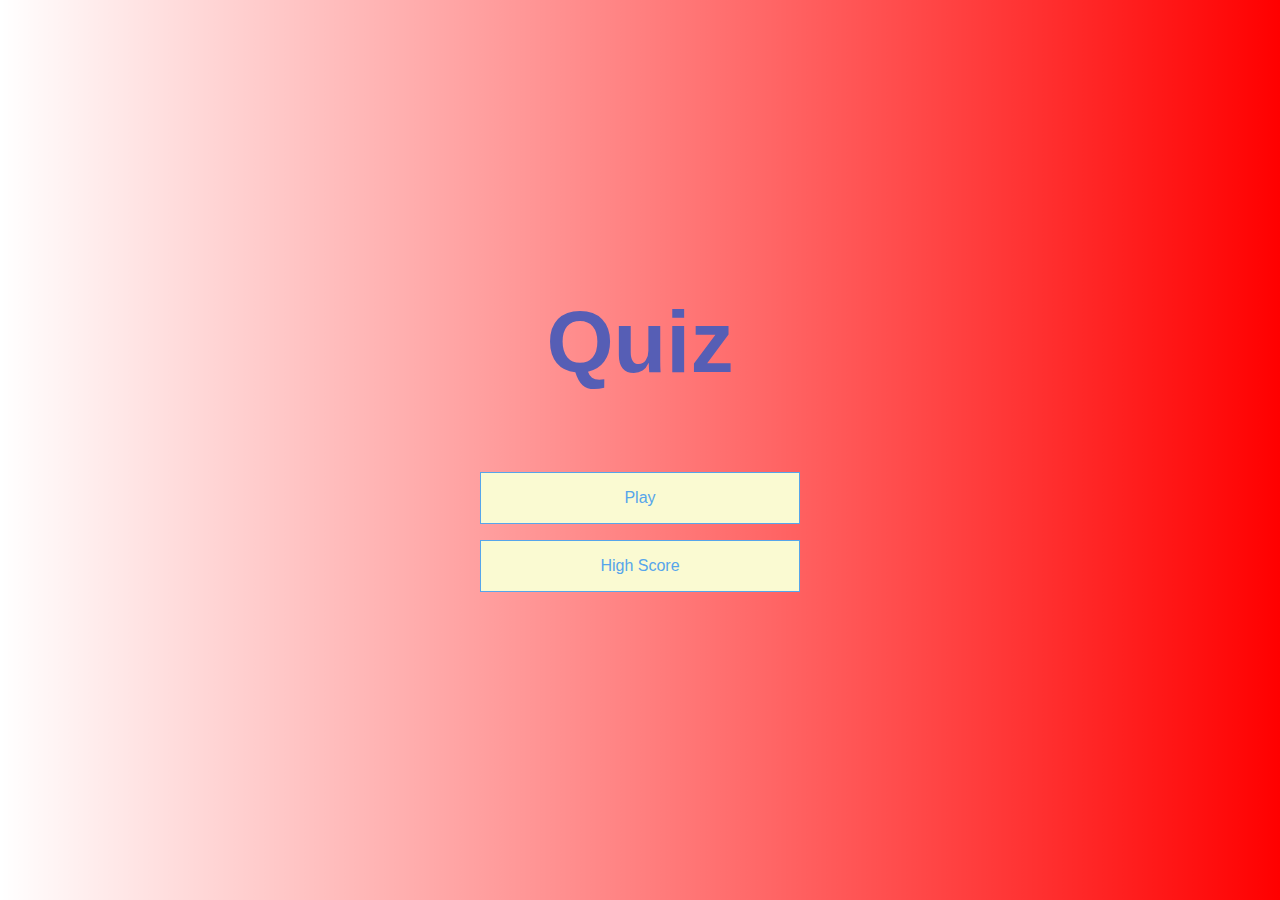
<file: index.html>
<!DOCTYPE html>
<html lang="en-US">

<head>
    <meta charset="UTF-8">
    <meta name="viewport" content="width=device-width, initial-scale=1.0">
    <link rel="stylesheet" href="app.css">
    <title>Quiz App</title>
</head>

<body>
    <div class="container">
        <div id="home" class="flex-center flex-column">
            <h1>Quiz</h1>
            <a class="btn" href="game.html">Play</a>
            <a class="btn" href="highscore.html">High Score</a>
        </div>
    </div>
</body>

</html>
</file>
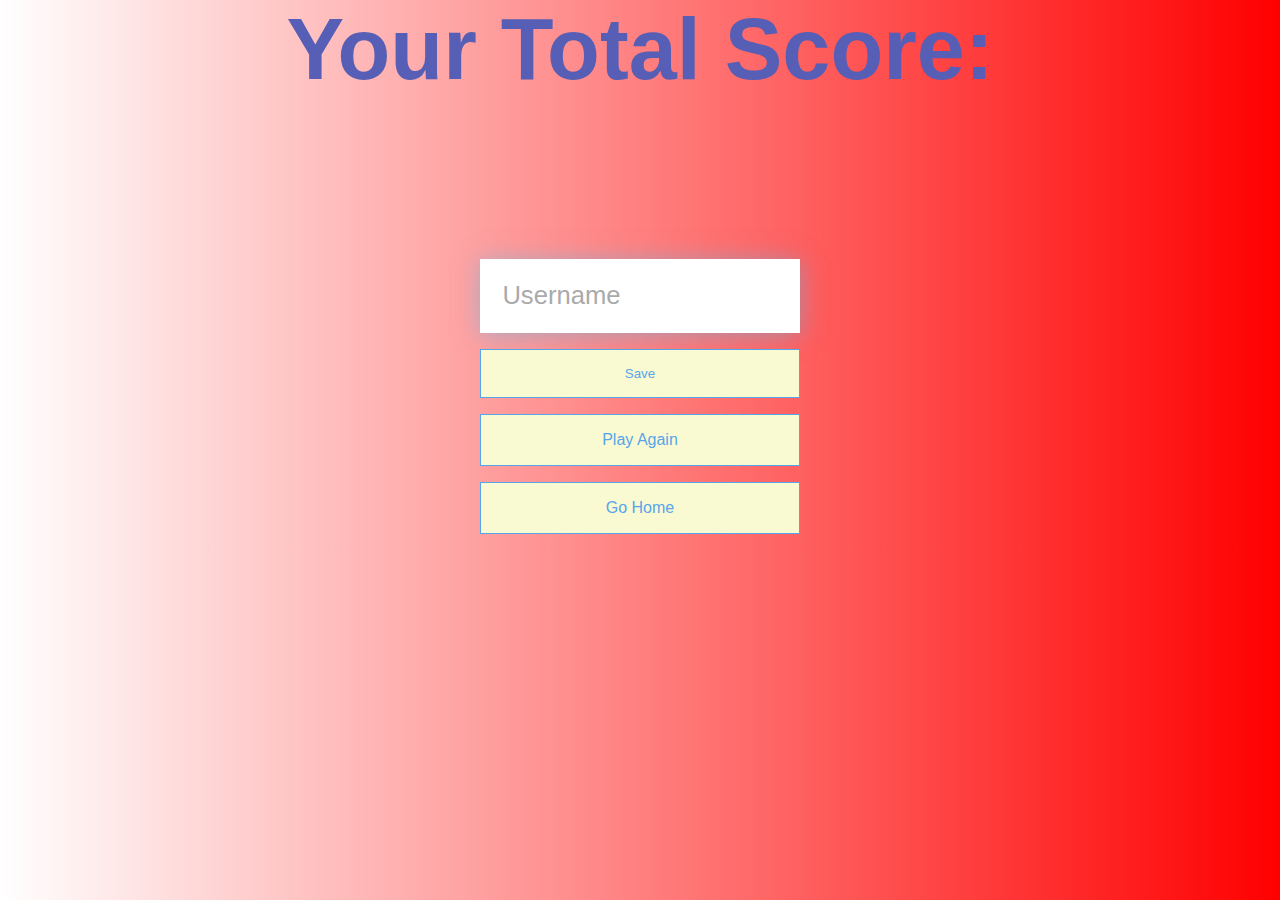
<file: end.html>
<!DOCTYPE html>
<html lang="en">

<head>
    <meta charset="UTF-8">
    <meta name="viewport" content="width=device-width, initial-scale=1.0">
    <link rel="stylesheet" href="app.css">
    <title>Congrats</title>
</head>

<body>
    <div id="container">
        <div id="end" class="flex-center flex-column">
            <h1>Your Total Score:</h1>
            <h1 id="finalScore">0</h1>
            <form>
                <input type="text" id="username" name="username" placeholder="Username">
                <button onclick="saveHighScore(event)" id="saveScoreBtn" type="submit" class="btn"
                    disabled>Save</button>
            </form>
            <a href="game.html" class="btn">Play Again</a>
            <a href="index.html" class="btn">Go Home</a>
        </div>
    </div>
    <script src="end.js"></script>
</body>
</file>
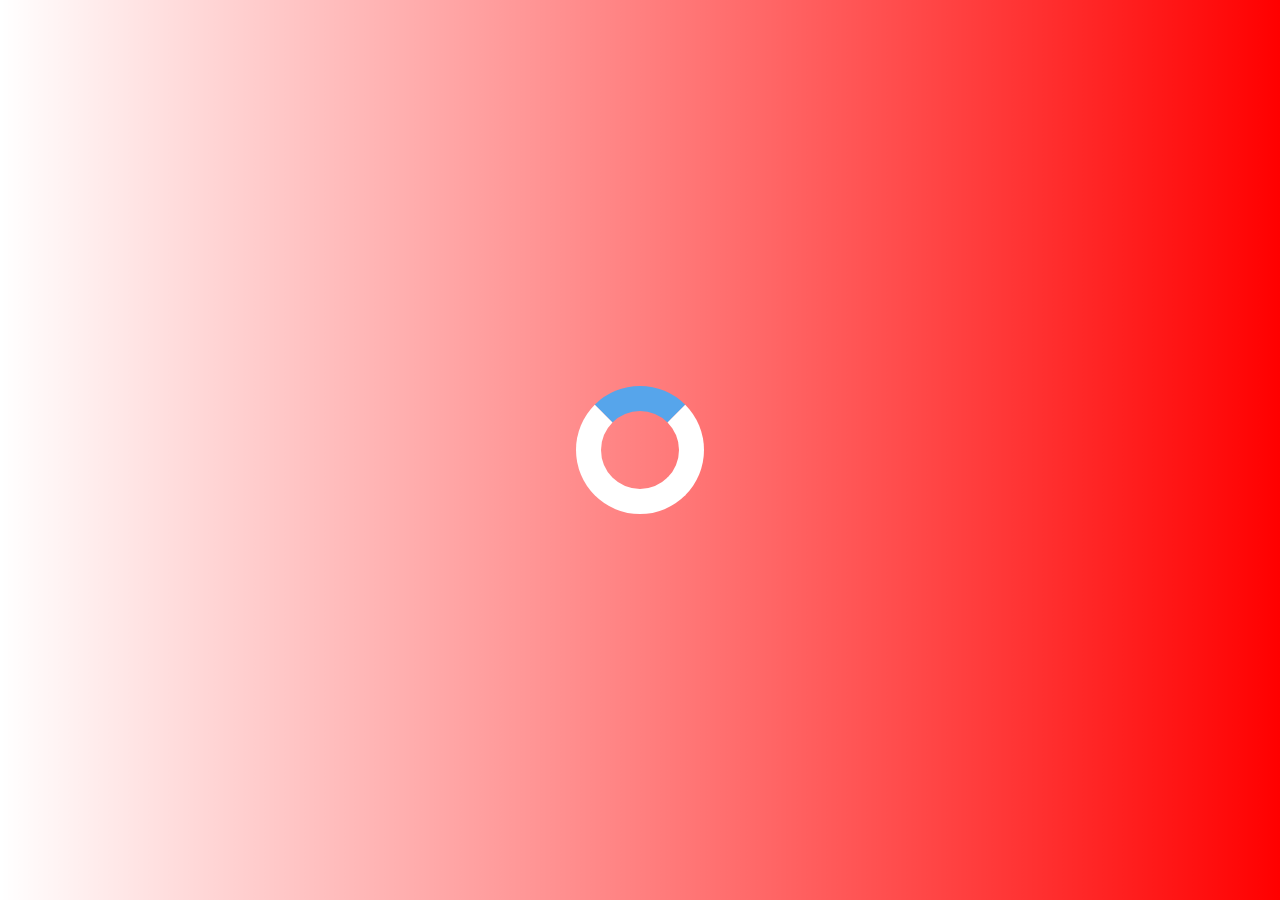
<file: game.html>
<!DOCTYPE html>
<html lang="en">

<head>
    <meta charset="UTF-8">
    <meta name="viewport" content="width=device-width, initial-scale=1.0">
    <title>Quick Quiz Play</title>
    <link rel="stylesheet" href="app.css">
    <link rel="stylesheet " href="game.css">

</head>

<body>
    <div class="container">
        <div id='loader'></div>
        <div id="game" class="justify-center flex-column hidden">
            <div id="hud">
                <div id="hud-item" id="questionCounter">
                    <p id="progressText" class="hud-prefix">
                        Question
                    </p>
                    <div id="progressBar">
                        <div id="progressBarFull">
                        </div>
                    </div>
                </div>
                <div id="hud-item">
                    <p class="hud-prefix">
                        Score
                    </p>
                    <h1 class="hud-main-text" id="score">0
                    </h1>
                </div>
            </div>
            <h3 id="question">
            </h3>
            <div class="choice-container">
                <p class="choice-prefix">A</p>
                <p class="choice-text" data-number="1"></p>
            </div>
            <div class="choice-container">
                <p class="choice-prefix">B</p>
                <p class="choice-text" data-number="2"></p>
            </div>
            <div class="choice-container">
                <p class="choice-prefix">C</p>
                <p class="choice-text" data-number="3"></p>
            </div>
            <div class="choice-container">
                <p class="choice-prefix">D</p>
                <p class="choice-text" data-number="4"></p>
            </div>
        </div>
    </div>
    </div>
    <script src="game.js"></script>
</body>

</html>
</file>
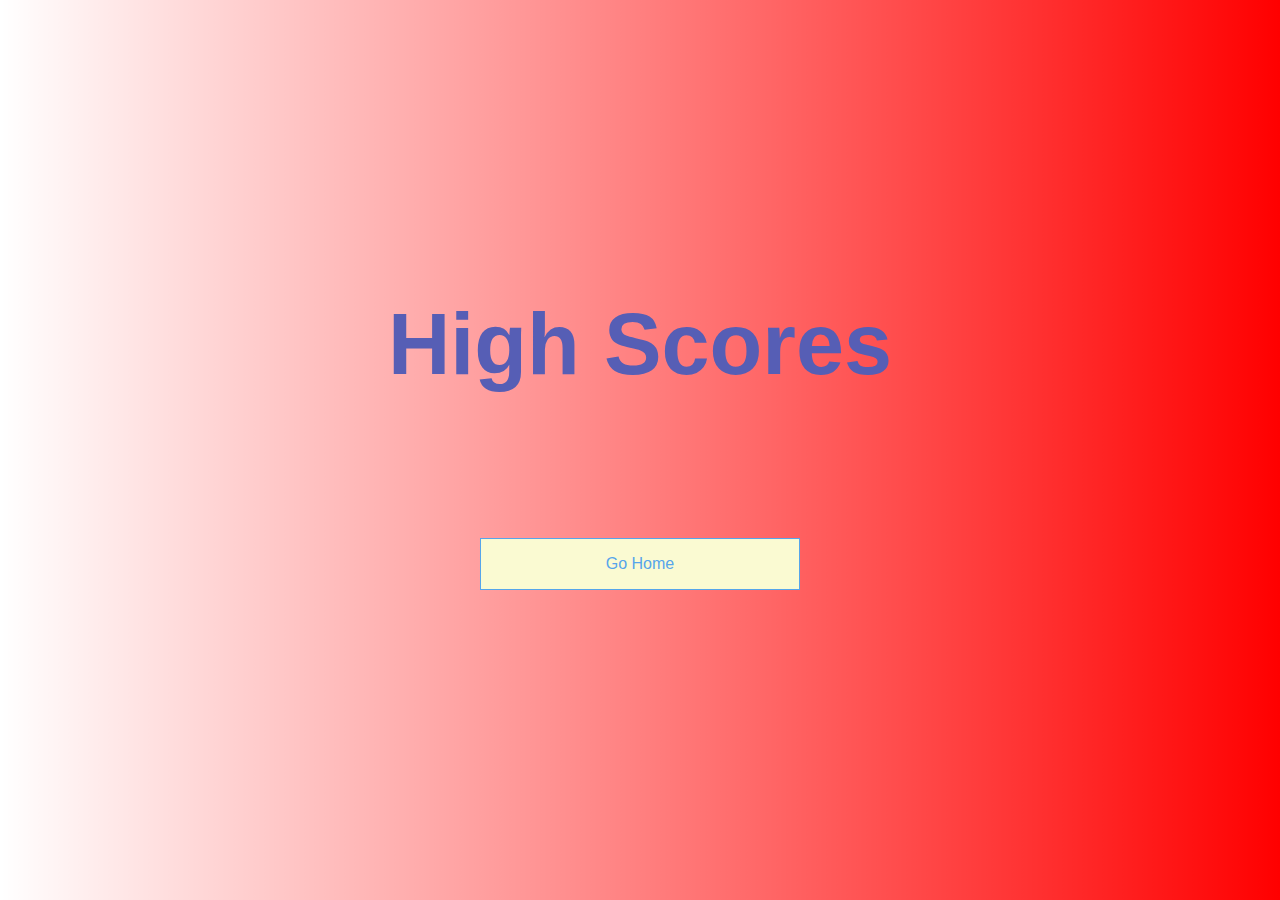
<file: highscore.html>
<!DOCTYPE html>
<html lang="en">
<head>
    <meta charset="UTF-8">
    <meta name="viewport" content="width=device-width, initial-scale=1.0">
    <link rel="stylesheet" href="highscores.css">
    <link rel="stylesheet" href="app.css">
    <title>High Scores</title>
</head>
<body>
    <div class="container">
        <div id="highScores" class="flex-center flex-column">
            <h1 id="finalScore">High Scores</h1>
            <ul id="highScoresList"></ul>
            <a href="index.html" class="btn">Go Home</a>
        </div>
    </div>
<script src="highscores.js"></script>
</body>
</html>
</file>
<file: app.css>
root{
    font-size: 62.5%;
    
}
body{
    background-image: linear-gradient(to right, rgba(255,0,0,0), rgba(255,0,0,1));
  }
*{
    box-sizing: border-box;
    font-family: Arial, Helvetica, sans-serif;
    margin: 0;
    padding: 0;
    color: #333;
}
h1,h2,h3,h4{
    margin-bottom: 1rem;
}
h1{
    font-size: 5.4rem;
    color:#565eb5;
    margin-bottom: 5rem;
}
h1 > span{
    font-size:rem;
    font-weight: 500; 

}
h2{
    font-size: 4.2rem;
    margin-bottom: 4rem;
    font-weight: 700;

}

h3{
    font-size: 2.8rem;
    font-weight: 500;
}
.container{
    width: 50%;
    height: 100vh;
    display: flex;
    justify-content: center;
    align-items: center;
    max-width: 80rem;
    margin: 0 auto;
    padding: 2rem;
    

}
.container >  *{
    width: 100%;
}
.flex-column{
    display: flex;
    flex-direction: column;;
}
.flex-center{
    justify-content: center;
    align-items: center;
}
.justify-center{
    justify-content: center;
}
.text-center{
    text-align: center;
}
.hidden{
    display: none;
}
.btn{
    font: size 1.8rem;
    padding: 1rem 0;
    width: 20rem;
    text-align: center;
    border: .1rem solid #56a5eb;
    margin-bottom: 1rem;
    text-decoration: none;
    color: #56a5eb;
    background-color: #fafad2;
}
.btn:hover{
    cursor: pointer;
    box-shadow: 0 0.4rem 1.4rem 0 rgba(86, 165, 235, .5);
    transform: translateY(-.1rem);
    transition: transform 150ms;
}
.btn[disabled]:hover{
    cursor: not-allowed;
    box-shadow: none;
    transform: none;
}

#hud{
    display: flex;
    justify-content: space-between;
}
.hud-prefix{
    text-align: center;
    font-size: 2rem;
}
.hud-main-text{
    text-align: center;;
}
form{
    width: 100%;
    display: flex;
    flex-direction: column;
    align-items: center;

}
input{
    margin-bottom: 1rem;
    width: 20rem;
    padding: 1.4rem;
    font-size: 1.6rem;
    border: none;
    box-shadow: 0 .1rem 1.4rem rgba(86,185,235,.5);

}
input::placeholder{
    color: #aaa;  
}
</file>
<file: game.css>
body{
  background-image: linear-gradient(to right, rgba(255,0,0,0), rgba(255,0,0,1));
}
.choice-container {
  display: flex;
  margin-bottom: 0.5rem;
  width: 100%;
  font-size: 1.1rem;
  border: 0.1rem solid rgb(86, 165, 235, 0.25);
  background-color: #fafad2;
}

.choice-container:hover {
  cursor: pointer;
  box-shadow: 0 0.4rem 1.4rem 0 rgba(86, 185, 235, 0.5);
  transform: translateY(-0.1rem);
  transition: transform 150ms;
}

.choice-prefix {
  padding: 1.3rem 2.1rem;
  background-color: #56a5eb;
  color: #fafad2;
}

.choice-text {
  padding: 1.3rem;
  width: 100%;
}

.correct {
  background-color: #28a745;
}

.incorrect {
  background-color: #dc3545;
}

/* HUD */

#hud {
  margin-top: auto;
  margin-bottom: auto;
  display: flex;
  justify-content: space-between;
}

.hud-prefix {
  text-align: center;
  font-size: 1.5rem;
}

.hud-main-text {
  text-align: center;
}
#progressBar{
  width: 20rem;
  height: 3.5rem;
  border: .3rem solid #56a5eb;
  margin-top: 1.5rem;
}
#progressBarFull{
  height: 3.2rem;
  background-color: #56a5eb;
  width: 0%;

}

#loader{
  border: 1.6rem solid white;
  border-radius: 50%;
  border-top: 1.6rem solid #56a5eb;
  width: 8rem;
  height: 8rem;
  animation: spin 2s linear infinite;

}

@keyframes spin{
  0%{
    transform: rotate(0deg);
  }
  100%{
    transform: rotate(360deg);
  }
}
</file>
<file: highscores.css>
body{
    background-image: linear-gradient(to right, rgba(255,0,0,0), rgba(255,0,0,1));
  }
#highScoresList{
    list-style: none;
    padding-left: 0;
    margin-bottom: 4rem;

}
.high-score{
    font-size: 2.8rem;
    margin-bottom: .5rem;
    color: steelblue;
    transition: transform .3s;
}
.high-score:hover{
    transform: scale(1.025);
}
</file>
